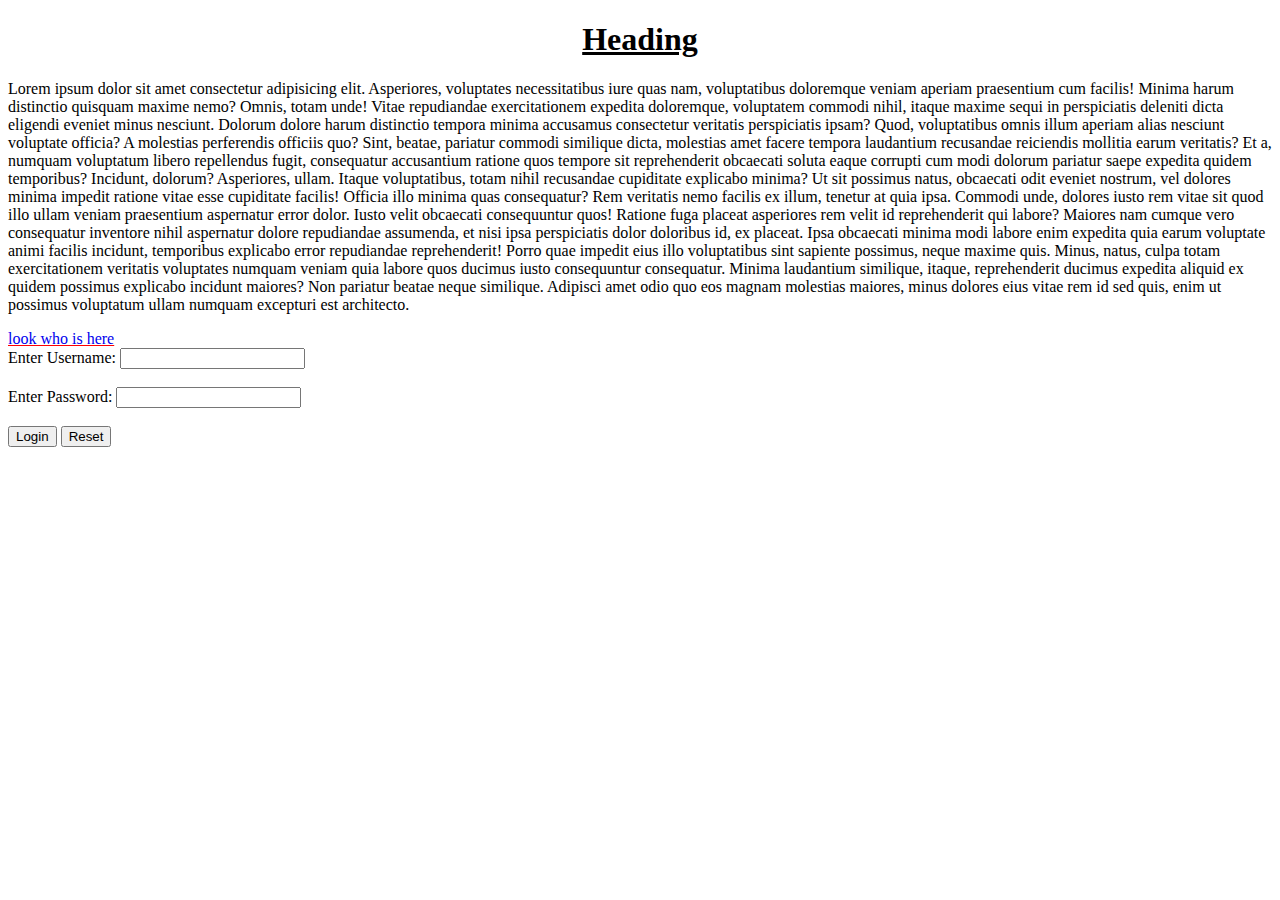
<file: 02_CSS/index.html>
<!DOCTYPE html>
<html lang="en">
  <head>
    <meta charset="UTF-8" />
    <meta name="viewport" content="width=device-width, initial-scale=1.0" />
    <title>Document</title>
    <link rel="stylesheet" href="style.css" />
  </head>
  <body>
    <h1>Heading</h1>
    <p>
      Lorem ipsum dolor sit amet consectetur adipisicing elit. Asperiores,
      voluptates necessitatibus iure quas nam, voluptatibus doloremque veniam
      aperiam praesentium cum facilis! Minima harum distinctio quisquam maxime
      nemo? Omnis, totam unde! Vitae repudiandae exercitationem expedita
      doloremque, voluptatem commodi nihil, itaque maxime sequi in perspiciatis
      deleniti dicta eligendi eveniet minus nesciunt. Dolorum dolore harum
      distinctio tempora minima accusamus consectetur veritatis perspiciatis
      ipsam? Quod, voluptatibus omnis illum aperiam alias nesciunt voluptate
      officia? A molestias perferendis officiis quo? Sint, beatae, pariatur
      commodi similique dicta, molestias amet facere tempora laudantium
      recusandae reiciendis mollitia earum veritatis? Et a, numquam voluptatum
      libero repellendus fugit, consequatur accusantium ratione quos tempore sit
      reprehenderit obcaecati soluta eaque corrupti cum modi dolorum pariatur
      saepe expedita quidem temporibus? Incidunt, dolorum? Asperiores, ullam.
      Itaque voluptatibus, totam nihil recusandae cupiditate explicabo minima?
      Ut sit possimus natus, obcaecati odit eveniet nostrum, vel dolores minima
      impedit ratione vitae esse cupiditate facilis! Officia illo minima quas
      consequatur? Rem veritatis nemo facilis ex illum, tenetur at quia ipsa.
      Commodi unde, dolores iusto rem vitae sit quod illo ullam veniam
      praesentium aspernatur error dolor. Iusto velit obcaecati consequuntur
      quos! Ratione fuga placeat asperiores rem velit id reprehenderit qui
      labore? Maiores nam cumque vero consequatur inventore nihil aspernatur
      dolore repudiandae assumenda, et nisi ipsa perspiciatis dolor doloribus
      id, ex placeat. Ipsa obcaecati minima modi labore enim expedita quia earum
      voluptate animi facilis incidunt, temporibus explicabo error repudiandae
      reprehenderit! Porro quae impedit eius illo voluptatibus sint sapiente
      possimus, neque maxime quis. Minus, natus, culpa totam exercitationem
      veritatis voluptates numquam veniam quia labore quos ducimus iusto
      consequuntur consequatur. Minima laudantium similique, itaque,
      reprehenderit ducimus expedita aliquid ex quidem possimus explicabo
      incidunt maiores? Non pariatur beatae neque similique. Adipisci amet odio
      quo eos magnam molestias maiores, minus dolores eius vitae rem id sed
      quis, enim ut possimus voluptatum ullam numquam excepturi est architecto.
    </p>
    <a href="https://www.google.com">look who is here</a>
    <form action="login_form">
      Enter Username: <input type="text" /><br /><br />
      Enter Password: <input type="password" /><br /><br />
      <input id="login_button" type="submit" value="Login" />
      <input id="reset_button" type="submit" value="Reset" />
    </form>
  </body>
</html>
</file>
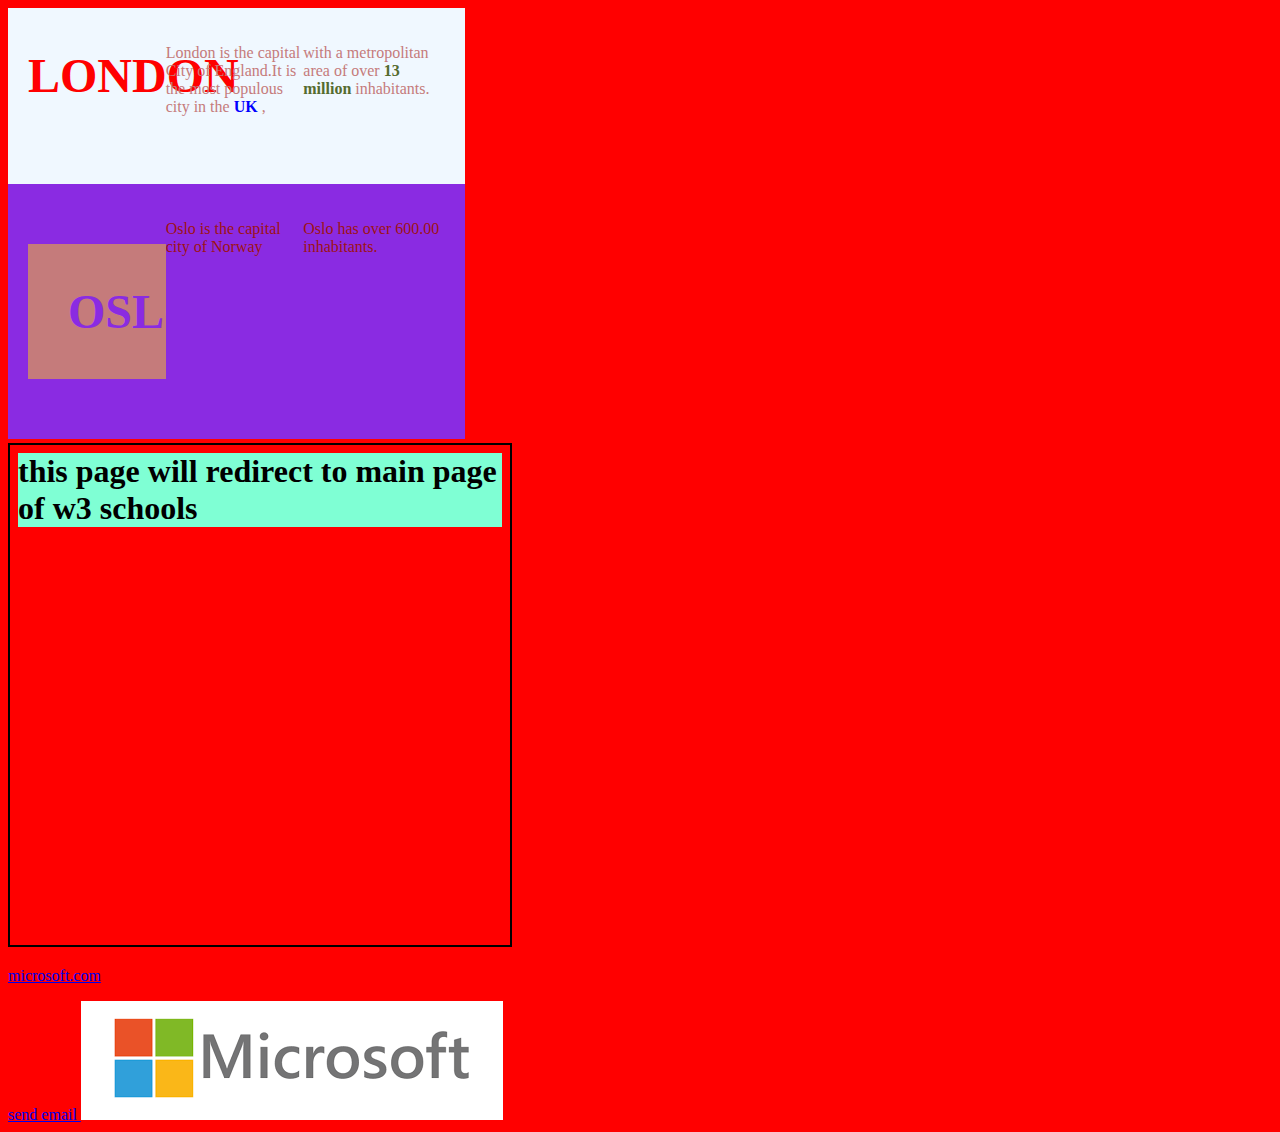
<file: 01_HTML/block&inline.htm>
<!DOCTYPE html>
<html lang="en">
<head>
    <meta charset="UTF-8">
    <meta name="viewport" content="width=device-width, initial-scale=1.0">
    <title>Kya be</title>
    
    <style>
        div.mycontainer{
            width: 100%;
            overflow: auto;
            display: inline-block;

        }
        div.mycontainer  div{
            width:33%;
            display: grid;
            grid-template-columns: 33% 33% 33%;
            
        }
        .note{
            font-size: 200%;
            color:red;
            padding: auto;
        }
        #myheader{
            text-align: left;
            font-size: 300%;
            font-weight: bold;
            padding: 40px;
            background-color: rgb(197, 123, 123);
            color: blueviolet;
        }    </style>
</head>
<body style="background-color: red;">
    <div class="mycontainer">
        <div style="background-color:aliceblue;color:rgb(197, 123, 123);padding:20px;">
            <h2><span class="note">LONDON </span></h2>
            <p>London is the capital City of England.It is the  most populous city in the <span style="color:blue;font-weight:bold;">UK</span> , <p>
            with a metropolitan area of over <span style="color:darkolivegreen;font-weight:bold;"> 13 million</span> inhabitants.</p>
        </p>
        </div>
         <div style="background-color: blueviolet; color:rgb(158, 19, 19);padding:20px">
            <h2 id="myheader">OSLO</h2>
            <p>Oslo is the capital city of Norway</p>
            <p>Oslo has over 600.00 inhabitants.</p>
            </div>
            
        </div>
        <iframe src="sample html file download.html" name="iframe_a" style="border: 2px solid black;height: 500px;width: 500px;" title="Iframe Example"></iframe>
        <p><a href="https://www.microsoft.com/en-in/" target="iframe_a">microsoft.com</a></p>
        <a href="mailto:nishantsinha0808@gmail.com" target="iframe_a">send email <img src="images.png" style="width: 422px; height: 119px" /></a>
</body>
</html>
</file>
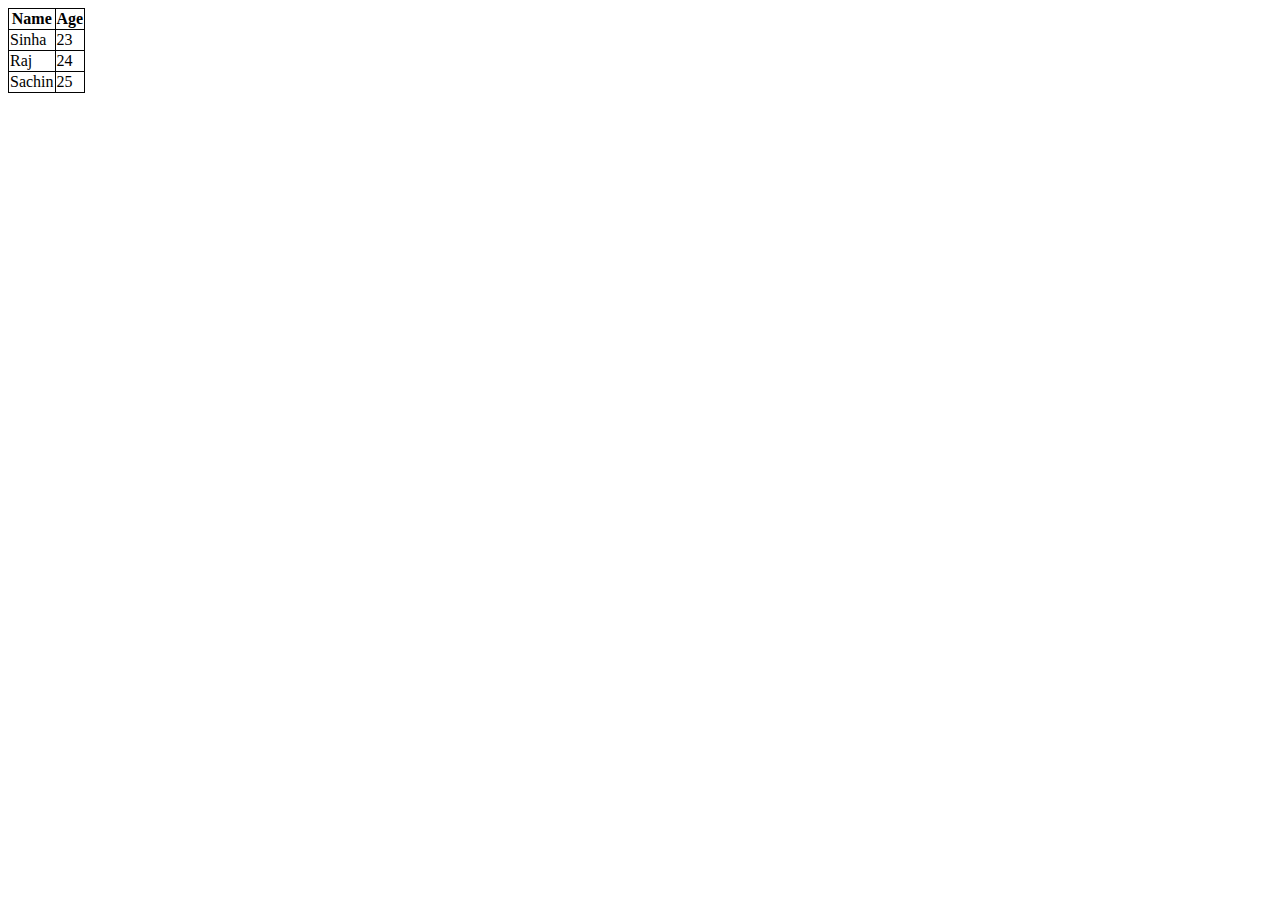
<file: 01_HTML/html.html>
<!DOCTYPE html>
<html lang="en">
  <head>
    <meta charset="UTF-8" />
    <meta name="viewport" content="width=device-width, initial-scale=1.0" />
    <title>Document</title>
    <style>
      table,
      th,
      td {
        border: 1px solid rgb(3, 3, 3);
        border-collapse: collapse;
      }
    </style>
  </head>
  <body>
    <table>
      <tr>
        <th>Name</th>
        <th>Age</th>
      </tr>
      <tr>
        <td>Sinha</td>
        <td>23</td>
      </tr>
      <tr>
        <td>Raj</td>
        <td>24</td>
      </tr>
      <tr>
        <td>Sachin</td>
        <td>25</td>
      </tr>
    </table>
  </body>
</html>
</file>
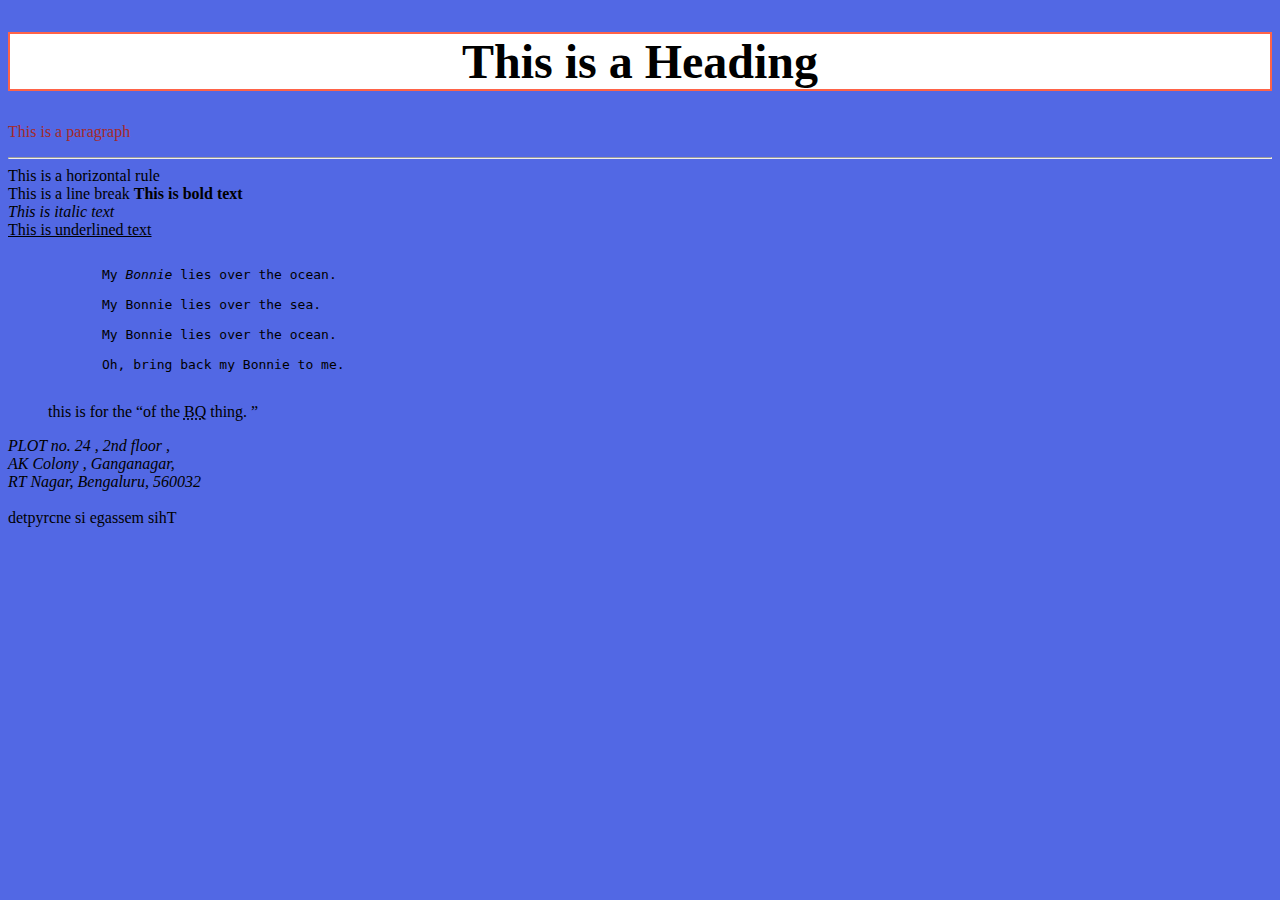
<file: 01_HTML/htmlintro.html>
<!DOCTYPE html>
<html lang="en">
<head>
    <meta charset="UTF-8">
    <meta name="viewport" content="width=device-width, initial-scale=1.0">
    <title>Document</title>
</head>
<body style="background-color:rgb(82, 104, 228);">
  <!---this is the headline-->
    <h1 style="border:2px solid Tomato;background-color:white;font-family: Georgia, 'Times New Roman', Times, serif; font-size:300% ; text-align: center;"> <b>This is a Heading</b> </h1>
    <!--this the paragraph-->
    <p style="color:brown" title="new paragragh"> This is a paragraph 
        <hr><!--this is horizontal line -->
        This is a horizontal rule
        <br>
        This is a line break
        <b>This is bold text</b><!-- bold-->
        <br>
        <i>This is italic text</i> <!--italic-->
        <br>
        <u>This is underlined text</u><!--underline-->
        <pre>
          <!--pre and the paragraph-->
            My <cite>Bonnie</cite> lies over the ocean.
          
            My Bonnie lies over the sea.
          
            My Bonnie lies over the ocean.
          
            Oh, bring back my Bonnie to me.
          </pre>
          <blockquote cite="https://www.w3schools.com">
            this is for the <q>of the  <abbr title="Blockquote">BQ</abbr> thing.
            </q> 
          </blockquote>
          <address> PLOT no. 24 , 2nd floor , <br>
                    AK Colony , Ganganagar,<br>
                    RT Nagar, Bengaluru, 560032
          </address>
          <br>
          <bdo dir="rtl"> This message is encrypted </bdo>
    </p>

</body>
</html>
</file>
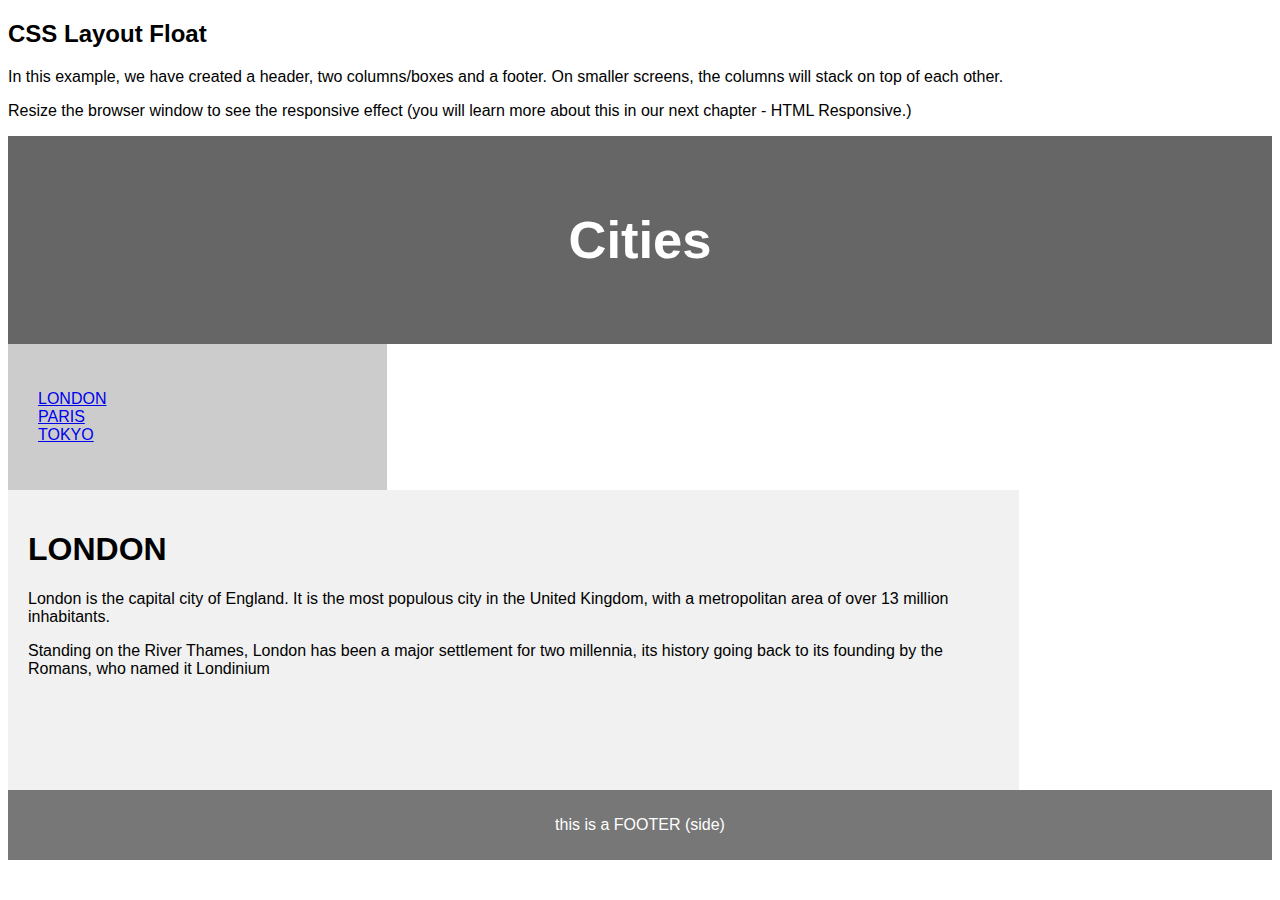
<file: 01_HTML/layout.html>
<!DOCTYPE html>
<html lang="en">
  <head>
    <meta charset="UTF-8" />
    <meta name="viewport" content="width=device-width, initial-scale=1.0" />
    <title>CSS Template</title>
    <style>
        *{
            box-sizing: border-box;
        }
        body{
            font-family: Arial, Helvetica, sans-serif;
        }
        /*style the header*/
        header{
            background-color: #666;
            padding: 30px;
            text-align: center;
            font-size: 35px;
            color: white;
        }
        /* Create two columns that floats next to each other*/
        nav{
            float: left;
            width: 30%;
            height: 300%;
            background: #ccc;
            padding: 30px;
        }
        /* Style the list inside the menu*/
        nav ul {
            list-style-type: none;
            padding: 0%;

        }
        article{
            float: left;
            padding: 20px;
            width: 80%;
            background-color: #f1f1f1;
            height: 300px;
            /*Only for demonstration, should be removed*/

        }
        /* CLear floats after the columns*/
        section::after{
            content: "";
            display: table;
            clear:both;

        }
        footer{
            background-color: #777;
            padding: 10px;
            text-align: center;
            color: white;
    }
    @media (max-width:600px){
        nav,article{
            width: 100%;
            height: auto;

        }
    }

    </style>
   <body>
    <h2>CSS Layout Float</h2>
    <p>In this example, we have created a header, two columns/boxes and a footer. On smaller screens, the columns will stack on top of each other.</p>
    <p>Resize the browser window to see the responsive effect (you will learn more about this in our next chapter - HTML Responsive.) </p>
    <header>
        <h2>Cities</h2>
    </header>
    <section>
        <nav>
            <ul>
                <li><a href="#">LONDON</a></li>
                <li><a href="#">PARIS</a></li>
                <li><a href="#">TOKYO</a></li>
            </ul>
        </nav>
        <article>
            <h1>LONDON</h1>
            <p>London is the capital city of England. It is the most populous city in the  United Kingdom, with a metropolitan area of over 13 million inhabitants.</p>
        <p>Standing on the River Thames, London has been a major settlement for two millennia, its history going back to its founding by the Romans, who named it Londinium</p>
        </article>
    </section>
    <footer>
        <p>
            this is a FOOTER (side)
        </p>
    </footer>
  </body>
</html>
</file>
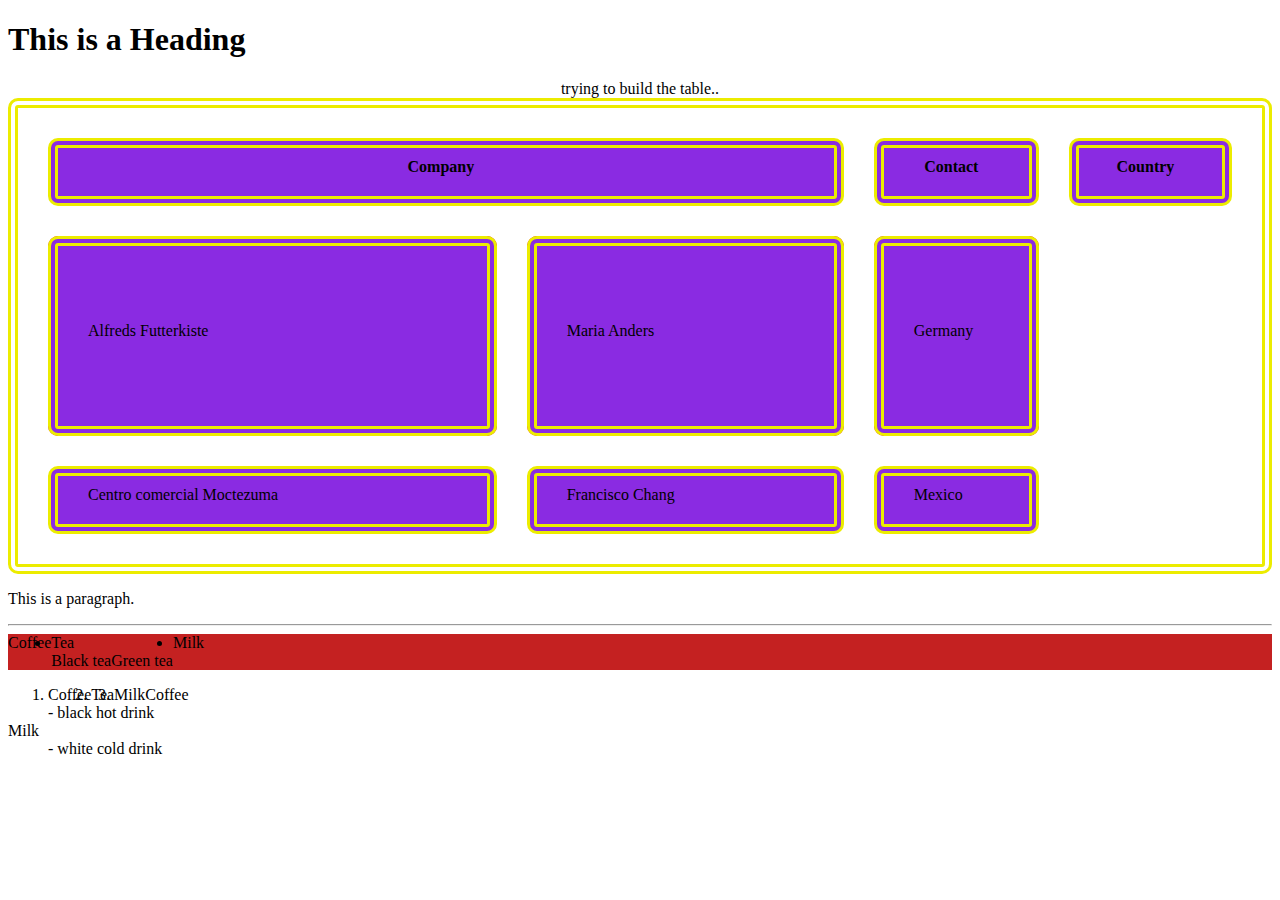
<file: 01_HTML/new.html>
<!DOCTYPE html>
<html>
  <head>
    <title>My Page Title</title>
    <link rel="icon" type="image/x-icon" href="/images/favicon.ico" />
  </head>
  <style>
    table,
    th,
    td {
      border: 10px solid black;

      border-radius: 10px;
      border-style: double;
      border-color: rgb(236, 236, 0);
      border-spacing: 30px;
    }
    th,
    td {
      background-color: blueviolet;
      padding: 15px;
      padding-top: 10px;
      padding-bottom: 20px;
      padding-left: 30px;
      padding-right: 40px;
    }
    th {
      text-align: center;
    }
    tr:hover {
      background-color: #030303;
    }
    ul {
      list-style-type: none;
      margin: 0;
      padding: 0;
      overflow: hidden;
      background-color: #c42121;
    }

    li {
      float: left;
    }

    li a {
      display: block;
      color: white;
      text-align: center;
      padding: 16px;
      text-decoration: none;
    }

    li a:hover {
      background-color: #e61f1faf;
    }
    tr:nth-child(even) {
      background-color: #df1e1e;
    }
  </style>
  <body>
    <h1>This is a Heading</h1>
    <table style="width: 100%">
      <caption>
        trying to build the table..
      </caption>
      <tr>
        <th style="width: 70%" colspan="2">Company</th>
        <th>Contact</th>
        <th>Country</th>
      </tr>
      <tr style="height: 200px">
        <td>Alfreds Futterkiste</td>
        <td>Maria Anders</td>
        <td>Germany</td>
      </tr>
      <tr>
        <td>Centro comercial Moctezuma</td>
        <td>Francisco Chang</td>
        <td>Mexico</td>
      </tr>
    </table>
    <p>This is a paragraph.</p>

    <hr />

    <ul style="list-style-type: disc">
      <li>Coffee</li>
      <li>
        Tea
        <ul>
          <li>Black tea</li>
          <li>Green tea</li>
        </ul>
      </li>
      <li>Milk</li>
    </ul>

    <ol>
      <li>Coffee</li>
      <li>Tea</li>
      <li>Milk</li>
    </ol>

    <dl>
      <dt>Coffee</dt>
      <dd>- black hot drink</dd>
      <dt>Milk</dt>
      <dd>- white cold drink</dd>
    </dl>
  </body>
</html>
</file>
<file: 02_CSS/style.css>
p {
  text-align: left;
}
h1 {
  text-align: center;
  text-decoration: underline;
}
a {
  text-decoration: red underline;
}
</file>
